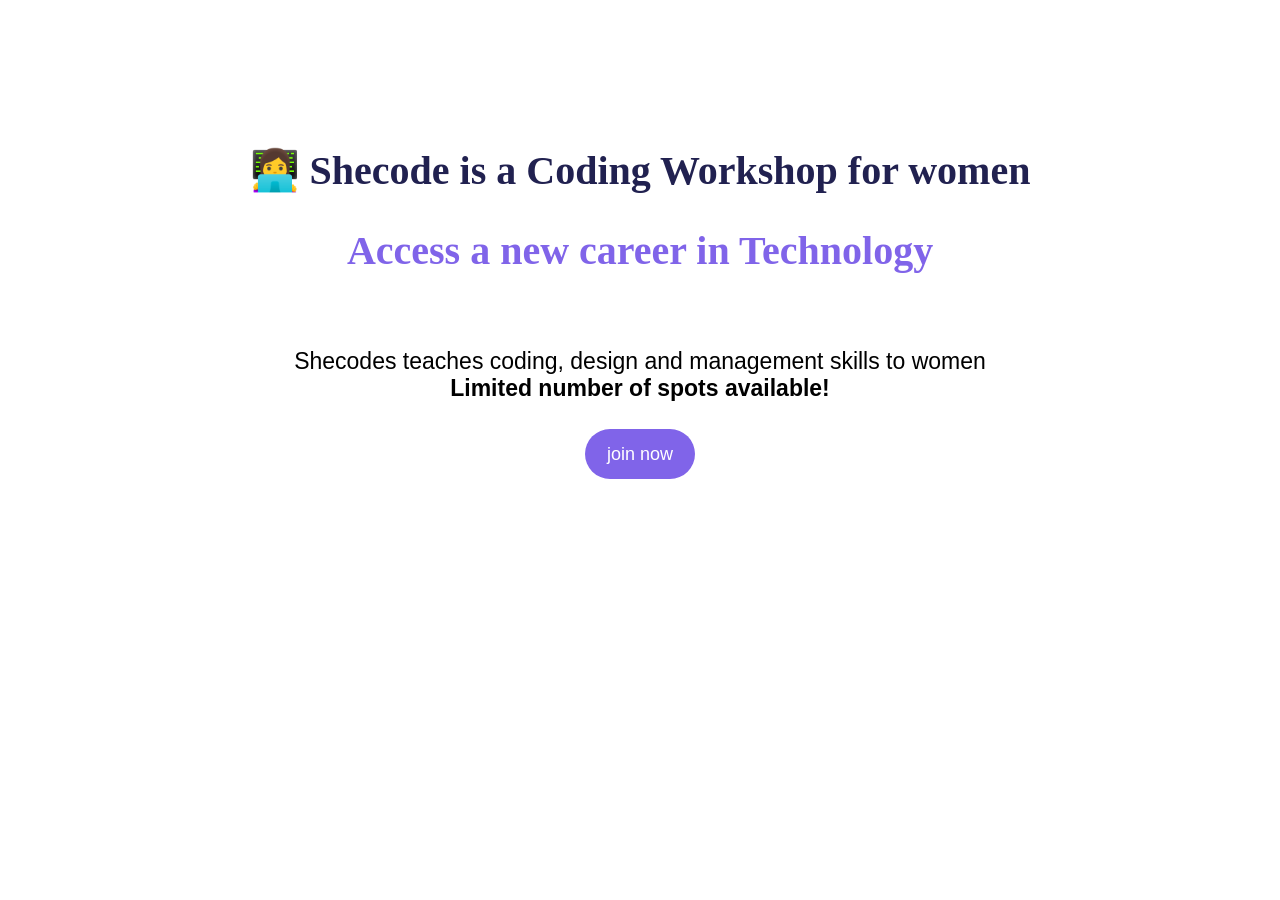
<file: index.html>
<!DOCTYPE html>
<html lang="en">
<head>
    <meta charset="UTF-8">
    <meta name="viewport" content="width=device-width, initial-scale=1.0">
    <title>Shecode assessment</title>
    <link rel="stylesheet" href="style.css">
        
</head>
<body>
    <h1> 👩‍💻 Shecode is a Coding Workshop for women </h1>
    <h2>Access a new career in Technology</h2>
   <br />
   <p>
    Shecodes teaches coding, design and management skills to women 
   <br /> <b>Limited number of spots available!</b>
   <br />
   <br />
  <button>join now</button>
   <br />
  

    
</p>
</body>
</html>
</file>
<file: style.css>
h1{
    color: rgb(33, 33, 80);
    text-align: center;
    padding-top: 120px;
    font-size: 40px;
    
}
h2{
    color: #8064e9;
    text-align: center;
    font-size: 40px;
   
}
p{
    font-size: 23px;
    font-family:  'Arial Narrow', Arial, sans-serif;
   text-align: center;
} 
button{
    padding: 10px;
    border: none;
    border-radius: 40px;
    width: 110px;
   background-color:#8064e9;
    color: #fff;
    font-size: 18px;
    height: 50px;}
</file>
